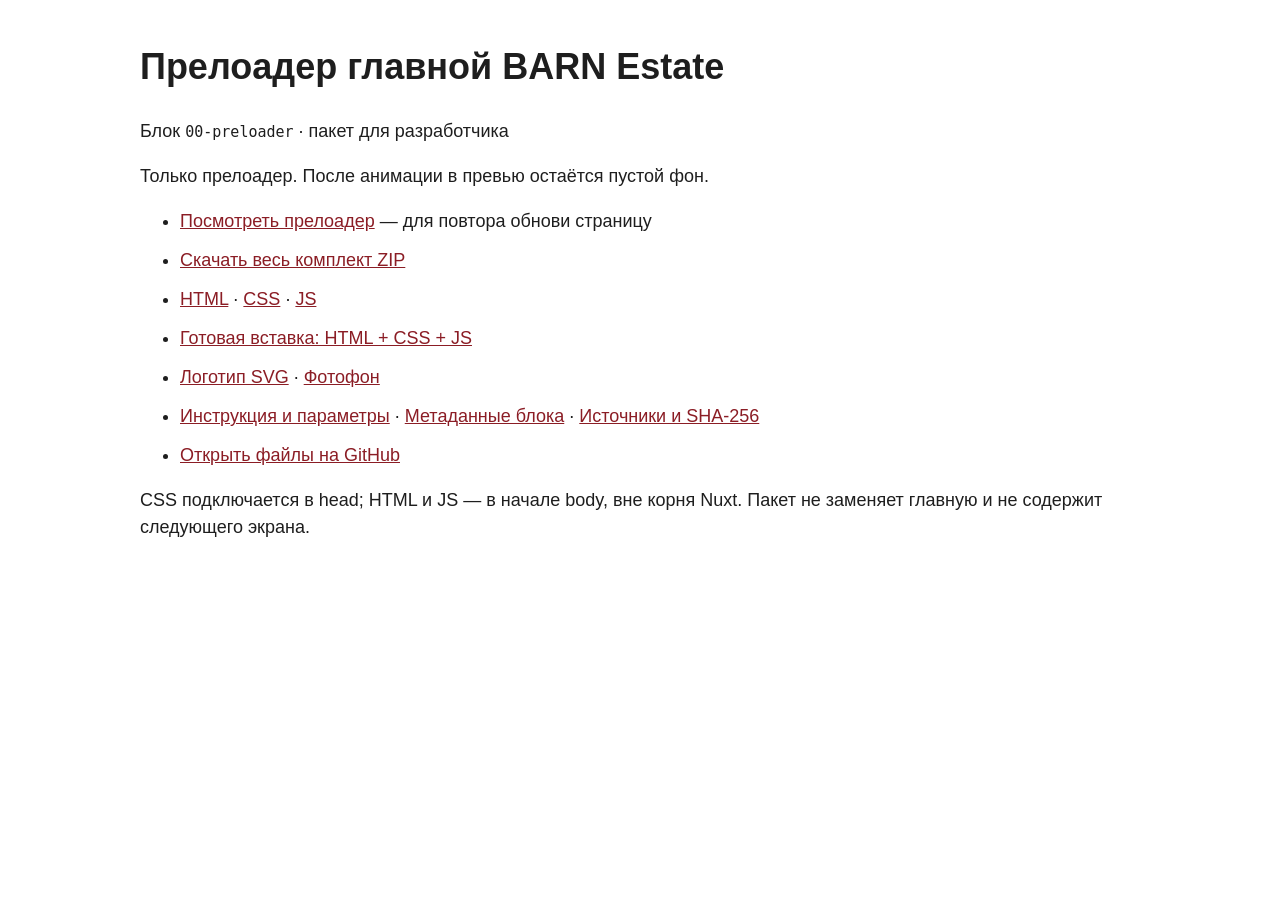
<file: handoff/index.html>
<!doctype html><html lang="ru"><head><meta charset="utf-8"><meta name="viewport" content="width=device-width,initial-scale=1"><meta name="robots" content="noindex,nofollow"><title>BARN Estate — прелоадер для разработчика</title><style>body{font:18px/1.5 sans-serif;max-width:1000px;margin:40px auto;padding:0 22px;color:#1e1e1e}a{color:#8b1d25}li{margin:12px 0}code{font-size:15px}a:focus-visible{outline:2px solid #8b1d25;outline-offset:4px}</style></head><body><h1>Прелоадер главной BARN Estate</h1><p>Блок <code>00-preloader</code> · пакет для разработчика</p><p>Только прелоадер. После анимации в превью остаётся пустой фон.</p><ul><li><a href="blocks/00-preloader/index.html" target="_blank" rel="noopener">Посмотреть прелоадер</a> — для повтора обнови страницу</li><li><a href="barn-estate-preloader.zip" download>Скачать весь комплект ZIP</a></li><li><a href="html/00-preloader.html" download>HTML</a> · <a href="css/00-preloader.css" download>CSS</a> · <a href="js/00-preloader.js" download>JS</a></li><li><a href="paste.html" download>Готовая вставка: HTML + CSS + JS</a></li><li><a href="assets/logo-white.svg" download>Логотип SVG</a> · <a href="assets/home-hero-cleaned.png" download>Фотофон</a></li><li><a href="INTEGRATION.md">Инструкция и параметры</a> · <a href="blocks/00-preloader/block.json">Метаданные блока</a> · <a href="SOURCE.json">Источники и SHA-256</a></li><li><a href="https://github.com/daniilterekh-prog/barn-estate-preloader-preview/tree/main/handoff">Открыть файлы на GitHub</a></li></ul><p>CSS подключается в head; HTML и JS — в начале body, вне корня Nuxt. Пакет не заменяет главную и не содержит следующего экрана.</p></body></html>
</file>
